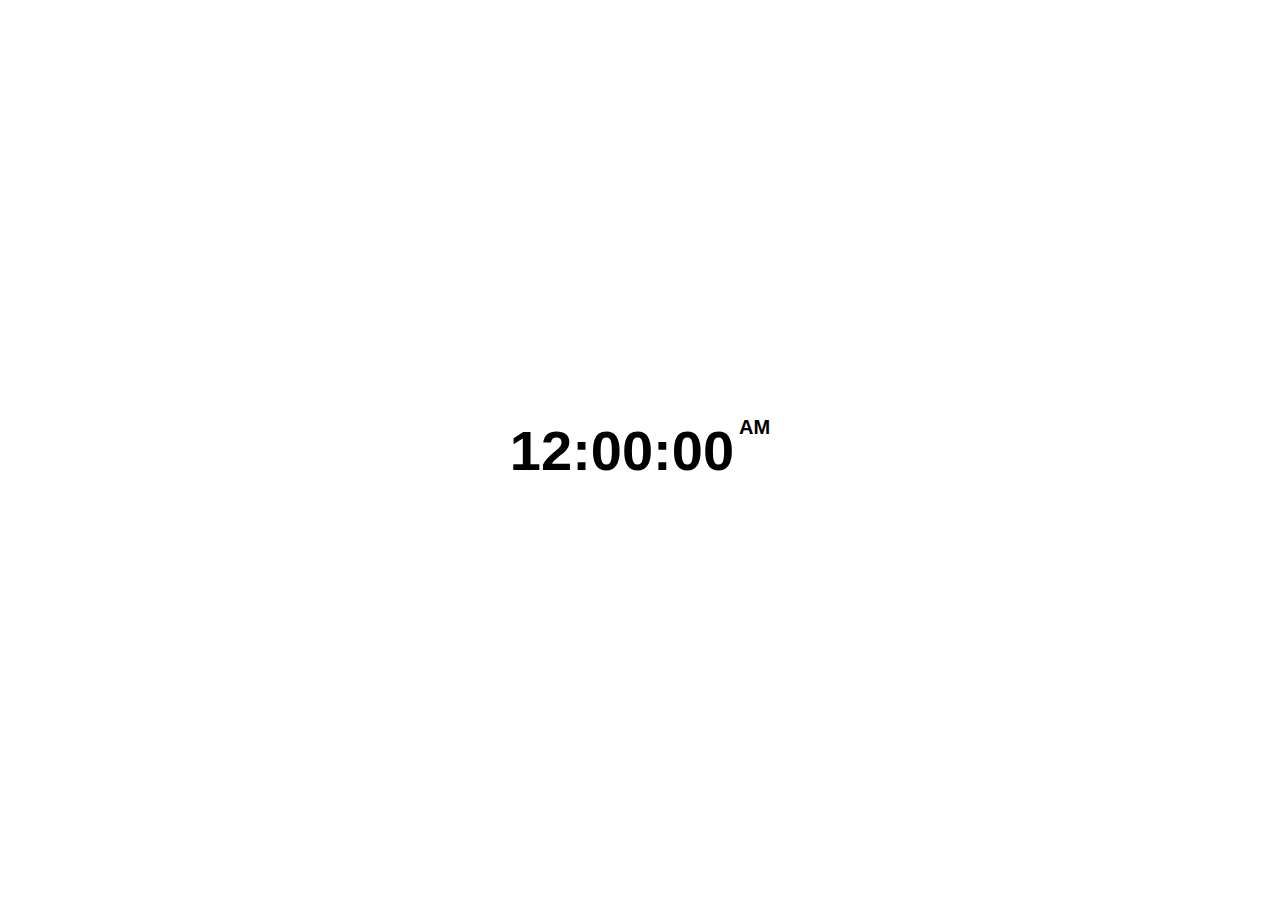
<file: Clock/index.html>
<!DOCTYPE html>
<html lang="en">
  <head>
    <meta charset="UTF-8" />
    <meta http-equiv="X-UA-Compatible" content="IE=edge" />
    <meta name="viewport" content="width=device-width, initial-scale=1.0" />
    <link rel="stylesheet" href="style.css" />
    <title>digital Clock</title>
  </head>

  <body>
    <div class="clock">
      <h1 id="time">12:00:00</h1>
      <span id="timeformat">AM</span>
    </div>
    
    <script src="script.js"></script>
  </body>
</html>
</file>
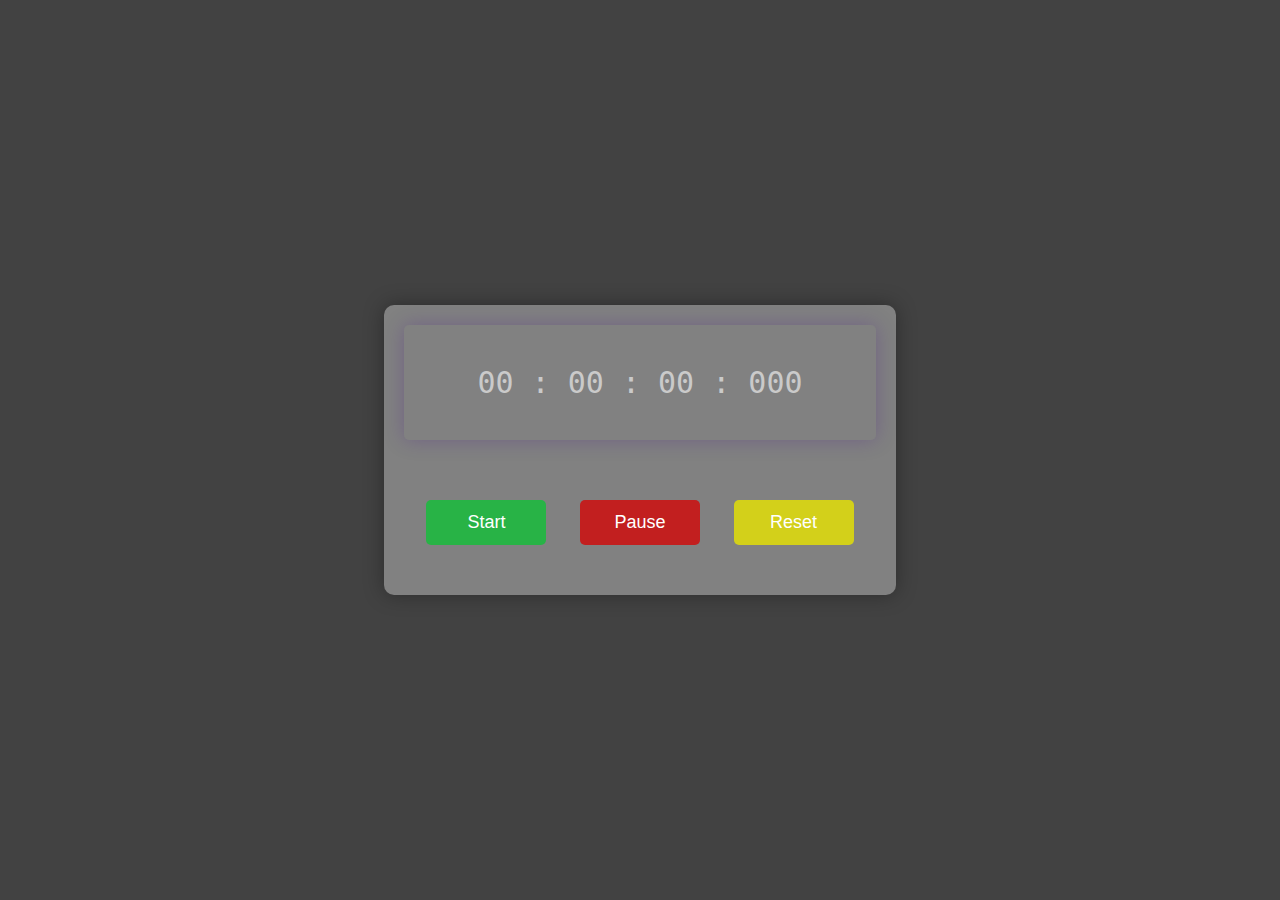
<file: Clock/StopWatch/index.html>
<!DOCTYPE html>
<html lang="en">
<head>
    <meta charset="UTF-8">
    <meta http-equiv="X-UA-Compatible" content="IE=edge">
    <meta name="viewport" content="width=device-width, initial-scale=1.0">
    <title>Stop watch</title>
    <link rel="stylesheet" href="style.css">
</head>
<body>
    <div class="container">
        <div class="timer-display">
            00 : 00 : 00 : 000
        </div>
        <div class="buttons">
            <button id="start-timer">Start</button>
            <button id="pause-timer">Pause</button>
            <button id="reset-timer">Reset</button>
        </div>
    </div>

    <script src="script.js"></script>
</body>
</html>
</file>
<file: Clock/style.css>
*{
    margin: 0;
    padding: 0;
    box-sizing: border-box;
    font-family: Arial, Helvetica, sans-serif;
}

body{
    display: flex;
    justify-content: center;
    align-items: center;
    min-height: 100vh;
    background-color: url("https://wallpaperaccess.com/full/857151.jpg")
    no-repeat;
    background-size: cover;
}

.clock{
    width: 100%;
    max-width: 280px;
    height: 24vh;
    border-radius: 12px;
    padding: 20px;
    box-shadow: 0px 0px 10px rgba(0, 0, 0, 0.1), 0px, 10px, 20px rgba(0, 0, 0, 0.7);
    display: flex;
    justify-content: center;
    align-items: center;
}

.clock h1{
    font-size: 3.5rem;
    font-weight: 600;
}

.clock span{
    position: relative;
    top: -13%;
    margin-left: 5px;
    font-size: 20px;
    font-weight: 700;
}

/*@media screen and (max-width:274px){
    .clock{
        max-width: 210px;
        padding: 5px; 
    }
    .clock h1{
        font-size: 1.9rem;
    }
}

@media screen (min-width:275px) and (max-width:400px){
    .clock{
        max-width: 260px;
        padding: 5px; 
    }
    .clock h1{
        font-size: 2.4rem;
    }
}*/
</file>
<file: Clock/StopWatch/style.css>
*,
*:before,
*:after {
    padding: 0;
    margin: 0;
    box-sizing: border-box;
}

body {
    background: #424242;
}

.container {
    background-color: #818181;
    width: 40%;
    min-width: 500px;
    position: absolute;
    transform: translate(-50%, -50%);
    top: 50%;
    left: 50%;
    padding: 20px 0;
    padding-bottom: 50px;
    border-radius: 10px;
    box-shadow: 0 0 20px rgba(0, 0, 0, 0.338);
}

.timer-display {
    position: relative;
    width: 92%;
    background: #818181;
    left: 4%;
    font-family: 'Roboto mono', monospace;
    color: #cacaca;
    font-size: 30px;
    padding: 40px;
    display: flex;
    align-items: center;
    justify-content: space-around;
    border-radius: 5px;
    box-shadow: 0 0 20px rgba(65, 5, 145, 0.25);
}

.buttons {
    width: 90%;
    margin: 60px auto 0 auto;
    display: flex;
    justify-content: space-around;
}

.buttons button {
    transition: 0.5s;
    width: 120px;
    height: 45px;
    background-color: #28b346;
    color: #fff;
    border: none;
    font-family: 'Poppins', sans-serif;
    font-size: 18px;
    border-radius: 5px;
    cursor: pointer;
    outline: none;
}

.buttons button:nth-last-child(2) {
    background-color: #c21f1f;
}

.buttons button:nth-last-child(1) {
    background-color: #d3d01a;
}

.buttons button:hover {
    transition: 0.5s;
    background-color: #6d20b6;
    box-shadow: 0 0 10px rgba(0, 0, 0, 0.40);
}
</file>
